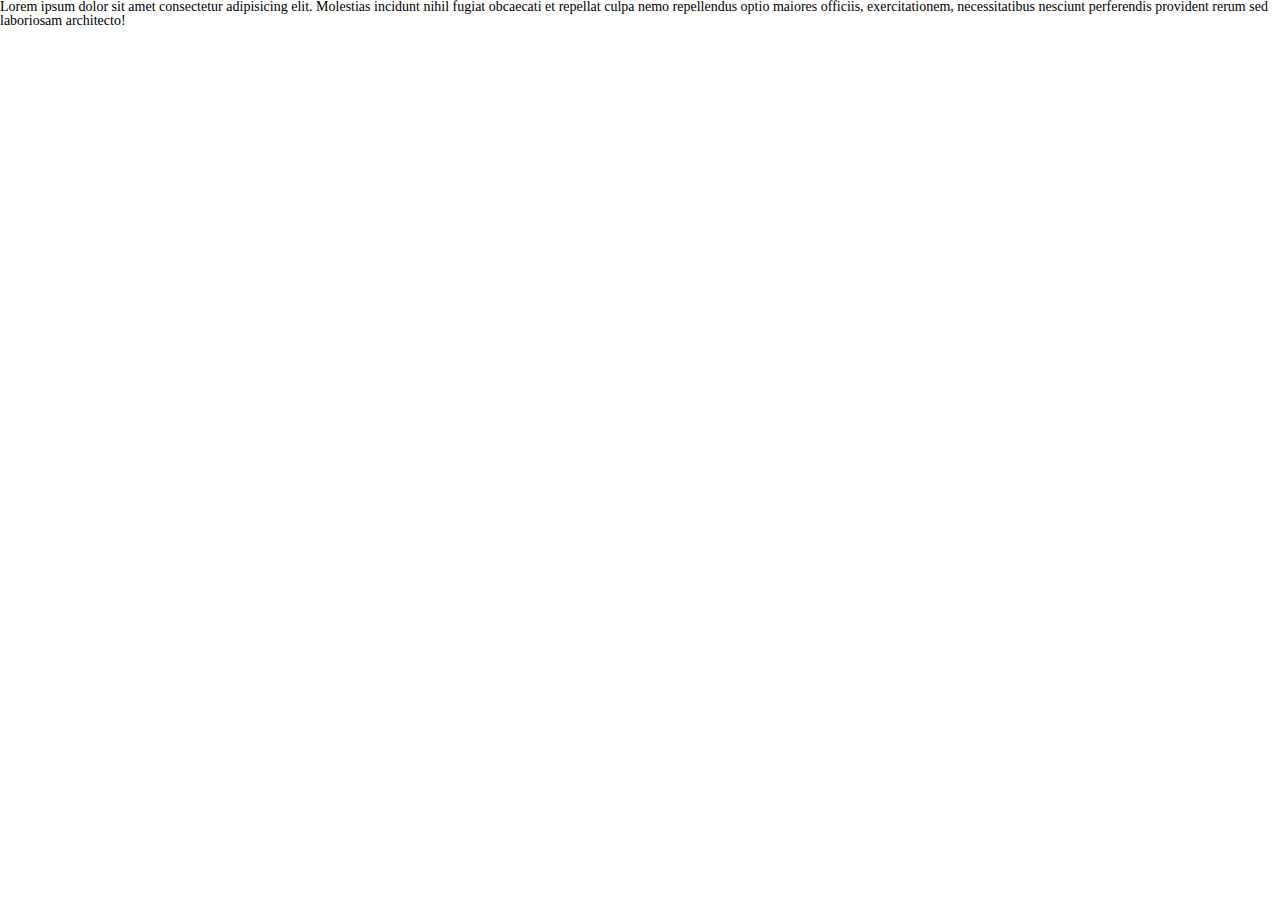
<file: index.html>
<!DOCTYPE html>
<html lang="en">
<head>
    <meta charset="UTF-8">
    <meta http-equiv="X-UA-Compatible" content="IE=edge">
    <meta name="viewport" content="width=device-width, initial-scale=1.0">
    <link rel="stylesheet" href="/css/style.css">
    <title>Document</title>
</head>
<body>
   
    <p> Lorem ipsum dolor sit amet consectetur adipisicing elit. Molestias incidunt nihil fugiat obcaecati et repellat culpa nemo repellendus optio maiores officiis, exercitationem, necessitatibus nesciunt perferendis provident rerum sed laboriosam architecto!</p>
</body>
</html>
</file>
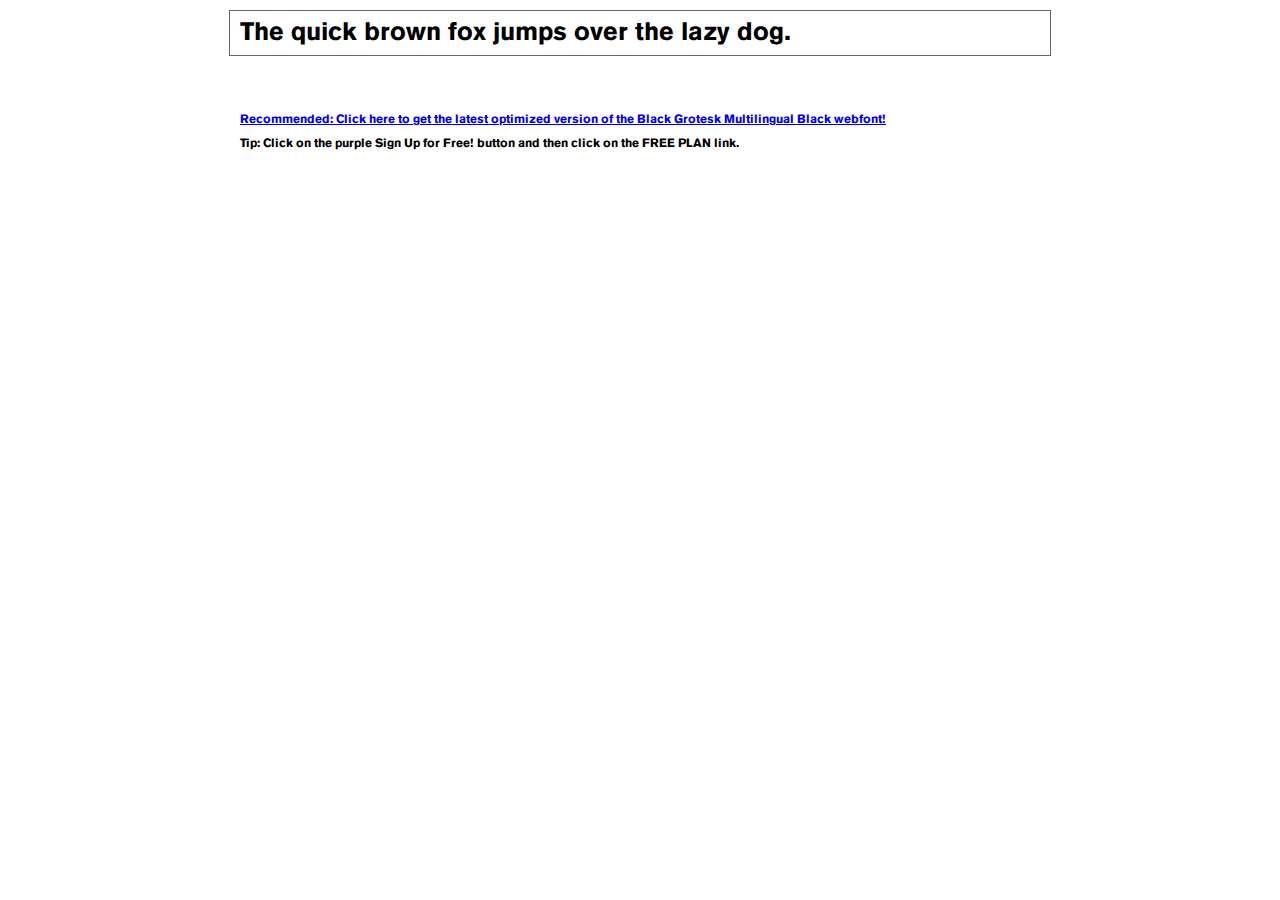
<file: fonts/Akzidenz-grotesk-black/demo.html>
<!DOCTYPE html PUBLIC "-//W3C//DTD XHTML 1.0 Transitional//EN" "http://www.w3.org/TR/xhtml1/DTD/xhtml1-transitional.dtd">
<html xmlns="http://www.w3.org/1999/xhtml">
<head>
	<meta http-equiv="Content-Type" content="text/html; charset=utf-8" />
	<title>@font-face Demo</title>
	<link rel="stylesheet" href="fonts.css" type="text/css" charset="utf-8" />
	<style type="text/css">
	body {
		background-color:white;
		font-family:Verdana,Tahoma,Arial,Sans-Serif;
		color:black;
		font-size:12px;
	}

	.demo
	{
		font-family:'Conv_Akzidenz-grotesk-black',Sans-Serif;
		width:800px;
		margin:10px auto;
		text-align:left;
		border:1px solid #666;
		padding:10px;
	}

	.hint
	{
		font-family:'Conv_Akzidenz-grotesk-black',Sans-Serif;
		width:800px;
		margin:10px auto;
		text-align:left;
		border:1px;
		padding:10px;
	}
	</style>
</head>
<body>
	<div class="demo" style="font-size:25px">
		The quick brown fox jumps over the lazy dog.
	</div>


	<br>
	<br>
	<div class="hint">
		<a href="http://www.fonts.com/font/paratype/black-grotesk/multilingual-black/web-font?SiteId=64">Recommended: Click here to get the latest optimized version of the Black Grotesk Multilingual Black webfont!</a><br /><br />
		Tip: Click on the purple <strong>Sign Up for Free!</strong> button and then click on the <strong>FREE PLAN</strong> link.
	</div>
</body>
</html>
</file>
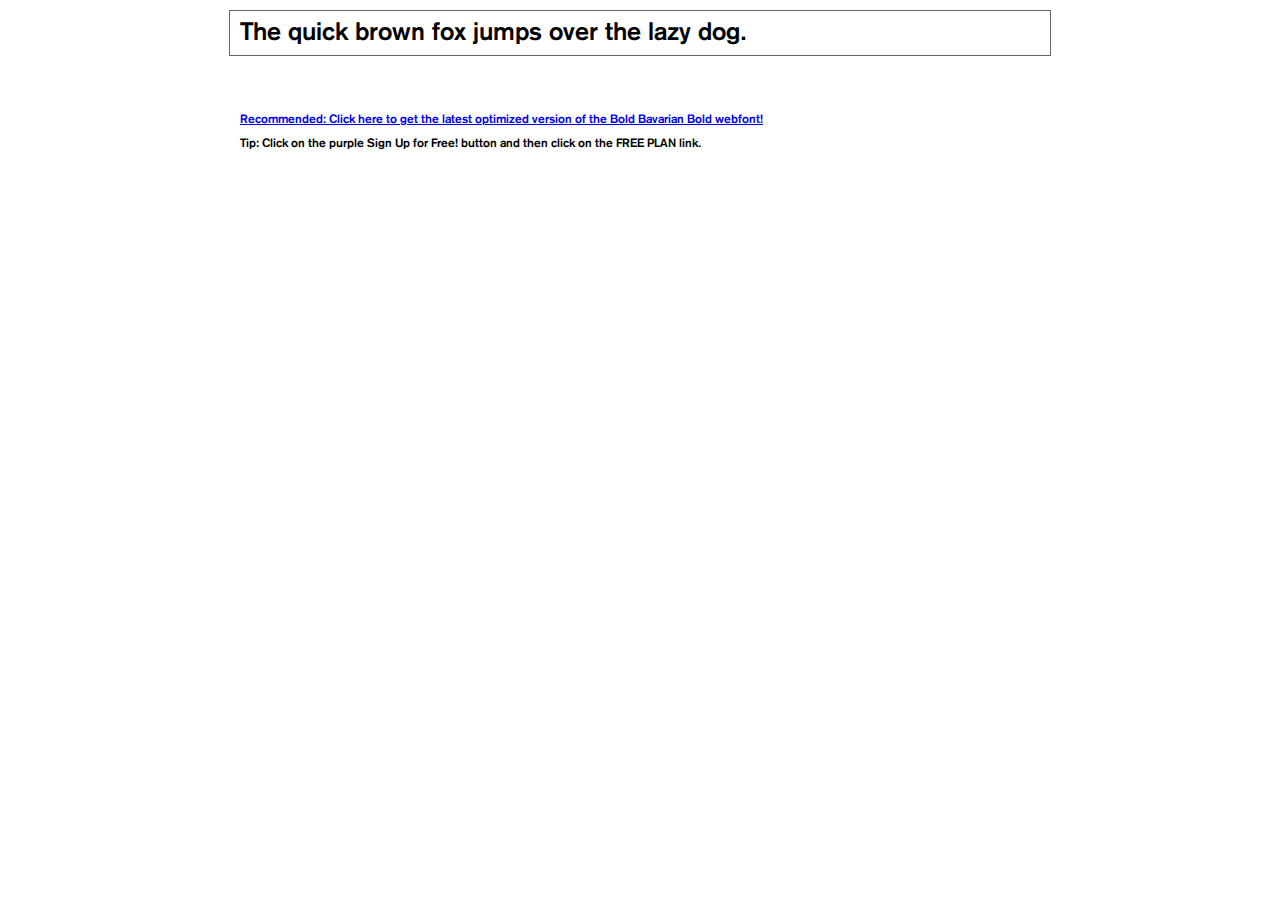
<file: fonts/Akzidenz-grotesk-bold/demo.html>
<!DOCTYPE html PUBLIC "-//W3C//DTD XHTML 1.0 Transitional//EN" "http://www.w3.org/TR/xhtml1/DTD/xhtml1-transitional.dtd">
<html xmlns="http://www.w3.org/1999/xhtml">
<head>
	<meta http-equiv="Content-Type" content="text/html; charset=utf-8" />
	<title>@font-face Demo</title>
	<link rel="stylesheet" href="fonts.css" type="text/css" charset="utf-8" />
	<style type="text/css">
	body {
		background-color:white;
		font-family:Verdana,Tahoma,Arial,Sans-Serif;
		color:black;
		font-size:12px;
	}

	.demo
	{
		font-family:'Conv_Akzidenz-grotesk-bold',Sans-Serif;
		width:800px;
		margin:10px auto;
		text-align:left;
		border:1px solid #666;
		padding:10px;
	}

	.hint
	{
		font-family:'Conv_Akzidenz-grotesk-bold',Sans-Serif;
		width:800px;
		margin:10px auto;
		text-align:left;
		border:1px;
		padding:10px;
	}
	</style>
</head>
<body>
	<div class="demo" style="font-size:25px">
		The quick brown fox jumps over the lazy dog.
	</div>


	<br>
	<br>
	<div class="hint">
		<a href="http://www.fonts.com/font/wiescher-design/bold-bavarian/bold/web-font?SiteId=64">Recommended: Click here to get the latest optimized version of the Bold Bavarian Bold webfont!</a><br /><br />
		Tip: Click on the purple <strong>Sign Up for Free!</strong> button and then click on the <strong>FREE PLAN</strong> link.
	</div>
</body>
</html>
</file>
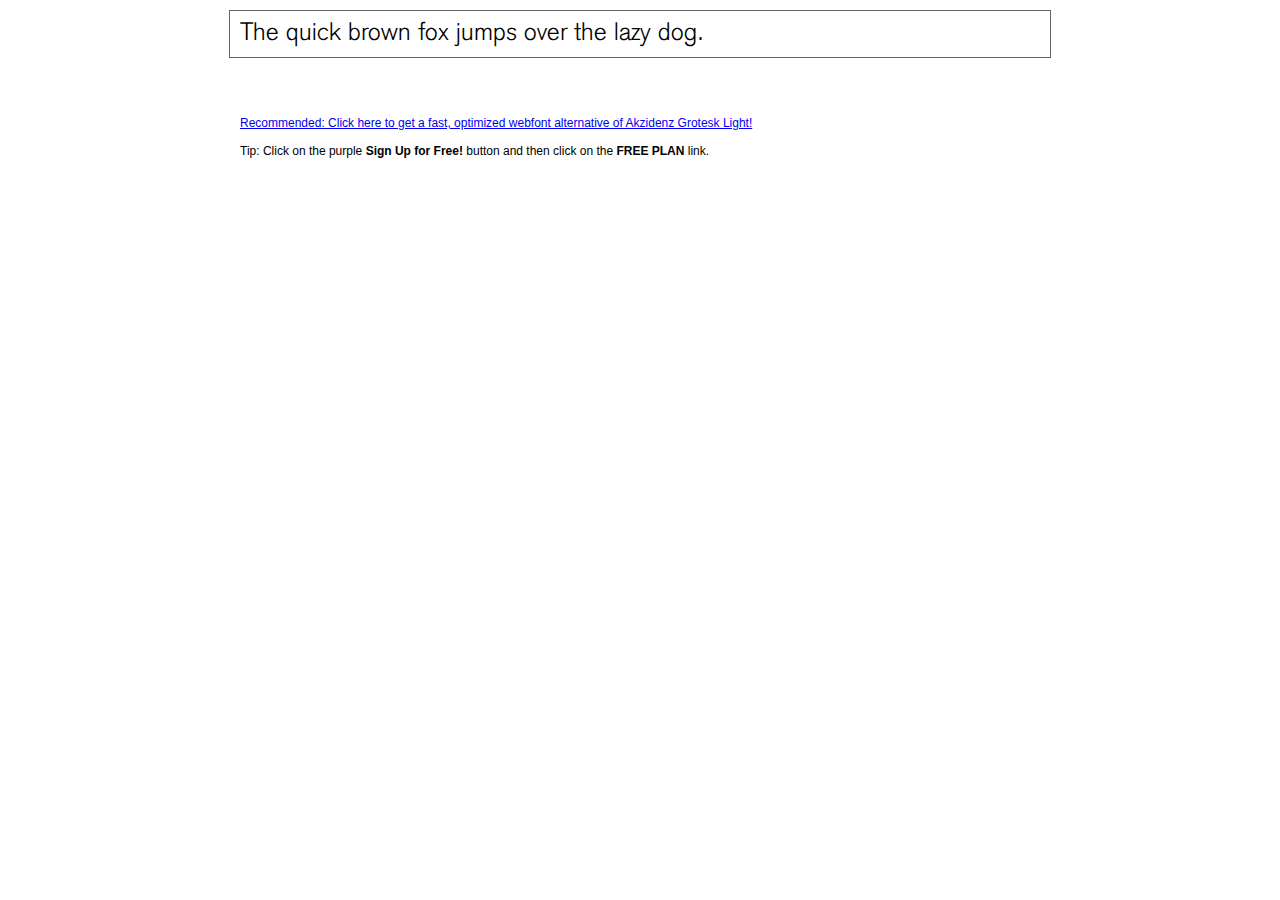
<file: fonts/Akzidenz-grotesk-light/demo.html>
<!DOCTYPE html PUBLIC "-//W3C//DTD XHTML 1.0 Transitional//EN" "http://www.w3.org/TR/xhtml1/DTD/xhtml1-transitional.dtd">
<html xmlns="http://www.w3.org/1999/xhtml">
<head>
	<meta http-equiv="Content-Type" content="text/html; charset=utf-8" />
	<title>@font-face Demo</title>
	<link rel="stylesheet" href="fonts.css" type="text/css" charset="utf-8" />
	<style type="text/css">
	body {
		background-color:white;
		font-family:Verdana,Tahoma,Arial,Sans-Serif;
		color:black;
		font-size:12px;
	}

	.demo
	{
		font-family:'Conv_Akzidenz-grotesk-light',Sans-Serif;
		width:800px;
		margin:10px auto;
		text-align:left;
		border:1px solid #666;
		padding:10px;
	}

	.hint
	{
		font-family:'Conv_Sansus Webissimo-Regular',Sans-Serif;
		width:800px;
		margin:10px auto;
		text-align:left;
		border:1px;
		padding:10px;
	}

	</style>
</head>
<body>
	<div class="demo" style="font-size:25px">
		The quick brown fox jumps over the lazy dog.
	</div>

	<br>
	<br>
	<div class="hint">
		<a href="http://www.font2web.com/searchfreewebfont.php?Akzidenz+Grotesk+Light">Recommended: Click here to get a fast, optimized webfont alternative of Akzidenz Grotesk Light!</a><br><br>
		Tip: Click on the purple <strong>Sign Up for Free!</strong> button and then click on the <strong>FREE PLAN</strong> link.
	</div>

</body>
</html>
</file>
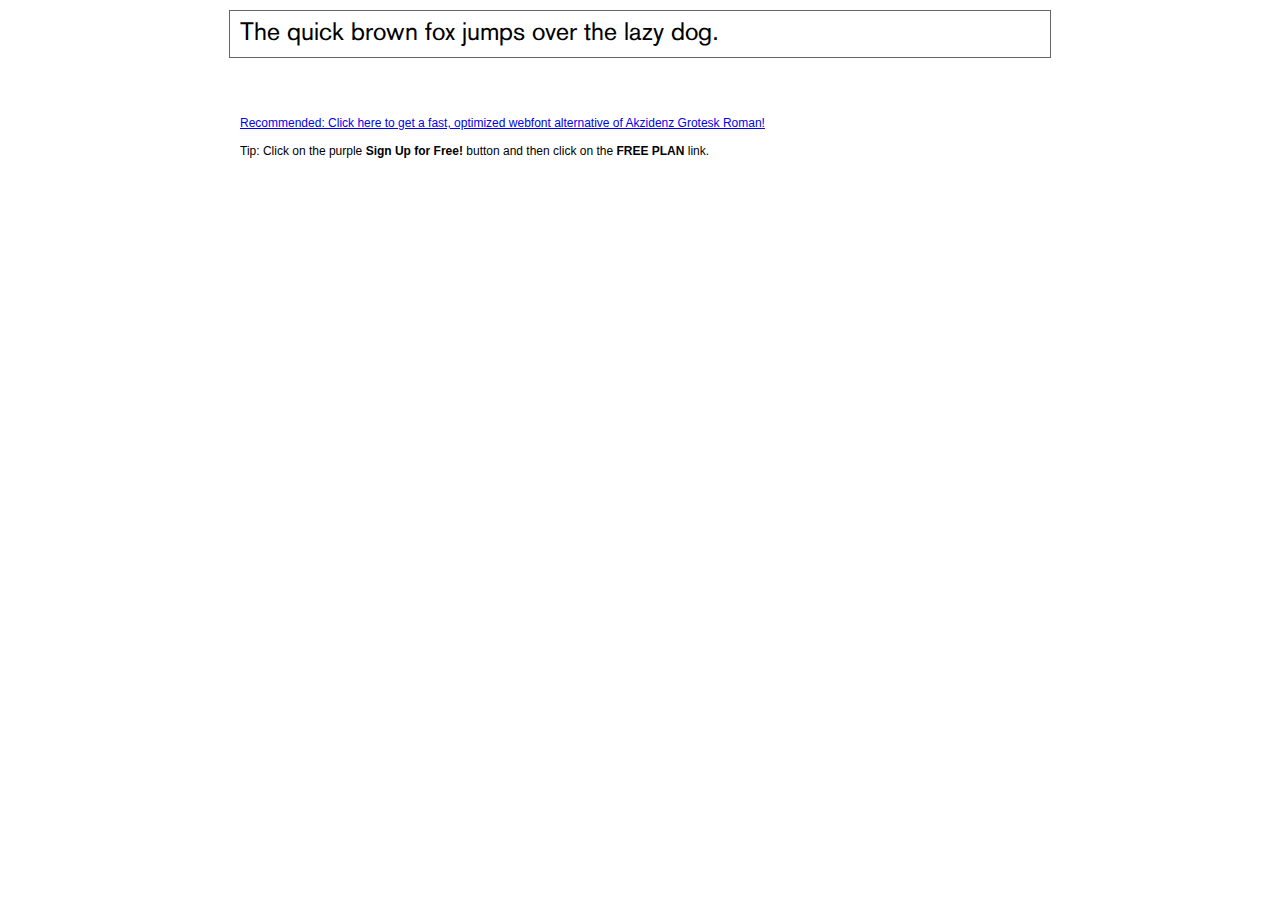
<file: fonts/Akzidenz-grotesk-roman/demo.html>
<!DOCTYPE html PUBLIC "-//W3C//DTD XHTML 1.0 Transitional//EN" "http://www.w3.org/TR/xhtml1/DTD/xhtml1-transitional.dtd">
<html xmlns="http://www.w3.org/1999/xhtml">
<head>
	<meta http-equiv="Content-Type" content="text/html; charset=utf-8" />
	<title>@font-face Demo</title>
	<link rel="stylesheet" href="fonts.css" type="text/css" charset="utf-8" />
	<style type="text/css">
	body {
		background-color:white;
		font-family:Verdana,Tahoma,Arial,Sans-Serif;
		color:black;
		font-size:12px;
	}

	.demo
	{
		font-family:'Conv_Akzidenz-grotesk-roman',Sans-Serif;
		width:800px;
		margin:10px auto;
		text-align:left;
		border:1px solid #666;
		padding:10px;
	}

	.hint
	{
		font-family:'Conv_Sansus Webissimo-Regular',Sans-Serif;
		width:800px;
		margin:10px auto;
		text-align:left;
		border:1px;
		padding:10px;
	}

	</style>
</head>
<body>
	<div class="demo" style="font-size:25px">
		The quick brown fox jumps over the lazy dog.
	</div>

	<br>
	<br>
	<div class="hint">
		<a href="http://www.font2web.com/searchfreewebfont.php?Akzidenz+Grotesk+Roman">Recommended: Click here to get a fast, optimized webfont alternative of Akzidenz Grotesk Roman!</a><br><br>
		Tip: Click on the purple <strong>Sign Up for Free!</strong> button and then click on the <strong>FREE PLAN</strong> link.
	</div>

</body>
</html>
</file>
<file: css/style.css>
@charset "UTF-8";
/*Fonts*/
@import url("https://fonts.googleapis.com/css2?family=PT+Sans&display=swap");
@import url("https://fonts.googleapis.com/css2?family=Bebas+Neue&family=PT+Sans&display=swap");
@font-face {
  font-family: "Akzidenz-grotesk-black";
  src: url("../fonts/Akzidenz-grotesk-black.eot");
  src: local("☺"), url("../fonts/Akzidenz-grotesk-black.woff") format("woff"), url("fonts/Akzidenz-grotesk-black.ttf") format("truetype"), url("fonts/Akzidenz-grotesk-black.svg") format("svg");
  font-weight: 900;
  font-style: normal;
}
@font-face {
  font-family: "Akzidenz-grotesk-bold";
  src: url("../fonts/Akzidenz-grotesk-bold.eot");
  src: local("☺"), url("../fonts/Akzidenz-grotesk-bold.woff") format("woff"), url("fonts/Akzidenz-grotesk-bold.ttf") format("truetype"), url("fonts/Akzidenz-grotesk-bold.svg") format("svg");
  font-weight: 700;
  font-style: normal;
}
@font-face {
  font-family: "Akzidenz-grotesk-light";
  src: url("../fonts/Akzidenz-grotesk-light.eot");
  src: local("☺"), url("../fonts/Akzidenz-grotesk-light.woff") format("woff"), url("fonts/Akzidenz-grotesk-light.ttf") format("truetype"), url("fonts/Akzidenz-grotesk-light.svg") format("svg");
  font-weight: 300;
  font-style: normal;
}
@font-face {
  font-family: "Akzidenz-grotesk-roman";
  src: url("../fonts/Akzidenz-grotesk-roman.eot");
  src: local("☺"), url("../fonts/Akzidenz-grotesk-roman.woff") format("woff"), url("fonts/Akzidenz-grotesk-roman.ttf") format("truetype"), url("fonts/Akzidenz-grotesk-roman.svg") format("svg");
  font-weight: normal;
  font-style: normal;
}
/*Обнуление*/
* {
  padding: 0;
  margin: 0;
  border: 0;
}

*, *:before, *:after {
  -webkit-box-sizing: border-box;
  box-sizing: border-box;
}

:focus, :active {
  outline: none;
}

a:focus, a:active {
  outline: none;
}

nav, footer, header, aside {
  display: block;
}

html, body {
  height: 100%;
  width: 100%;
  font-size: 100%;
  line-height: 1;
  font-size: 14px;
  -ms-text-size-adjust: 100%;
  -moz-text-size-adjust: 100%;
  -webkit-text-size-adjust: 100%;
}

input, button, textarea {
  font-family: inherit;
}

input::-ms-clear {
  display: none;
}

button {
  cursor: pointer;
}

button::-moz-focus-inner {
  padding: 0;
  border: 0;
}

a, a:visited {
  text-decoration: none;
}

a:hover {
  text-decoration: none;
}

ul li {
  list-style: none;
}

img {
  vertical-align: top;
}

h1, h2, h3, h4, h5, h6 {
  font-size: inherit;
  font-weight: inherit;
}

/*--------------------*/
header {
  padding: 29px 0px 33px 0px;
  color: #fff;
}

.conteiner {
  max-width: 880px;
  margin: 0 auto;
}

.header-top {
  display: -webkit-box;
  display: -ms-flexbox;
  display: flex;
  -webkit-box-pack: justify;
      -ms-flex-pack: justify;
          justify-content: space-between;
}

.header-lang {
  display: -webkit-box;
  display: -ms-flexbox;
  display: flex;
  -webkit-box-pack: justify;
      -ms-flex-pack: justify;
          justify-content: space-between;
}

.header-top-lang__item {
  font-family: "Bebas";
  font-size: 14px;
  line-height: 19px;
  color: black;
  text-transform: uppercase;
  letter-spacing: 1px;
  padding: 0px 4px;
  margin-right: 10px;
}
.header-top-lang__item.active {
  background-color: #000;
  color: white;
  text-align: center;
}

.header-top__link {
  font-family: "Akzidenz-grotesk-bold";
  font-size: 15px;
  color: #000;
  text-transform: uppercase;
  letter-spacing: 2px;
}

.header-bottom {
  margin-top: -10px;
  display: -webkit-box;
  display: -ms-flexbox;
  display: flex;
  -webkit-box-align: center;
      -ms-flex-align: center;
          align-items: center;
}

.header-bottom__column {
  -webkit-box-flex: 0;
      -ms-flex: 0 0 33.333%;
          flex: 0 0 33.333%;
}

.header-bottom-menu--right .header-bottom-list {
  margin: 0;
  display: -webkit-box;
  display: -ms-flexbox;
  display: flex;
  -webkit-box-pack: end;
      -ms-flex-pack: end;
          justify-content: flex-end;
  text-align: right;
}
.header-bottom-menu--right .header-bottom-list li {
  margin-left: 45px;
}
.header-bottom-menu--right .header-bottom-list li:first-child {
  margin: 0;
}

.header-bottom-menu-list {
  display: -webkit-box;
  display: -ms-flexbox;
  display: flex;
}
.header-bottom-menu-list li {
  margin: 0px 45px 0px 0px;
}
.header-bottom-menu-list li:last-child {
  margin: 0;
}

.header-bottom-menu__link {
  font-family: "Akzidenz-grotesk-bold";
  font-size: 15px;
  line-height: 25px;
  color: #000000;
  text-transform: uppercase;
}

.header-logo {
  display: block;
  text-align: center;
}

.header-logo__text {
  display: block;
  font-family: "Bebas";
  font-size: 8px;
  letter-spacing: 8px;
  color: #000000;
  text-transform: uppercase;
}

.header-logo__image {
  display: inline-block;
  margin: 13px 0px 22px 0px;
}
</file>
<file: fonts/Akzidenz-grotesk-black/fonts.css>
/** Generated by FG **/
@font-face {
	font-family: 'Conv_Akzidenz-grotesk-black';
	src: url('fonts/Akzidenz-grotesk-black.eot');
	src: local('☺'), url('fonts/Akzidenz-grotesk-black.woff') format('woff'), url('fonts/Akzidenz-grotesk-black.ttf') format('truetype'), url('fonts/Akzidenz-grotesk-black.svg') format('svg');
	font-weight: normal;
	font-style: normal;
}
</file>
<file: fonts/Akzidenz-grotesk-bold/fonts.css>
/** Generated by FG **/
@font-face {
	font-family: 'Conv_Akzidenz-grotesk-bold';
	src: url('fonts/Akzidenz-grotesk-bold.eot');
	src: local('☺'), url('fonts/Akzidenz-grotesk-bold.woff') format('woff'), url('fonts/Akzidenz-grotesk-bold.ttf') format('truetype'), url('fonts/Akzidenz-grotesk-bold.svg') format('svg');
	font-weight: normal;
	font-style: normal;
}
</file>
<file: fonts/Akzidenz-grotesk-light/fonts.css>
/** Generated by FG **/
@font-face {
	font-family: 'Conv_Akzidenz-grotesk-light';
	src: url('fonts/Akzidenz-grotesk-light.eot');
	src: local('☺'), url('fonts/Akzidenz-grotesk-light.woff') format('woff'), url('fonts/Akzidenz-grotesk-light.ttf') format('truetype'), url('fonts/Akzidenz-grotesk-light.svg') format('svg');
	font-weight: normal;
	font-style: normal;
}
</file>
<file: fonts/Akzidenz-grotesk-roman/fonts.css>
/** Generated by FG **/
@font-face {
	font-family: 'Conv_Akzidenz-grotesk-roman';
	src: url('fonts/Akzidenz-grotesk-roman.eot');
	src: local('☺'), url('fonts/Akzidenz-grotesk-roman.woff') format('woff'), url('fonts/Akzidenz-grotesk-roman.ttf') format('truetype'), url('fonts/Akzidenz-grotesk-roman.svg') format('svg');
	font-weight: normal;
	font-style: normal;
}
</file>
